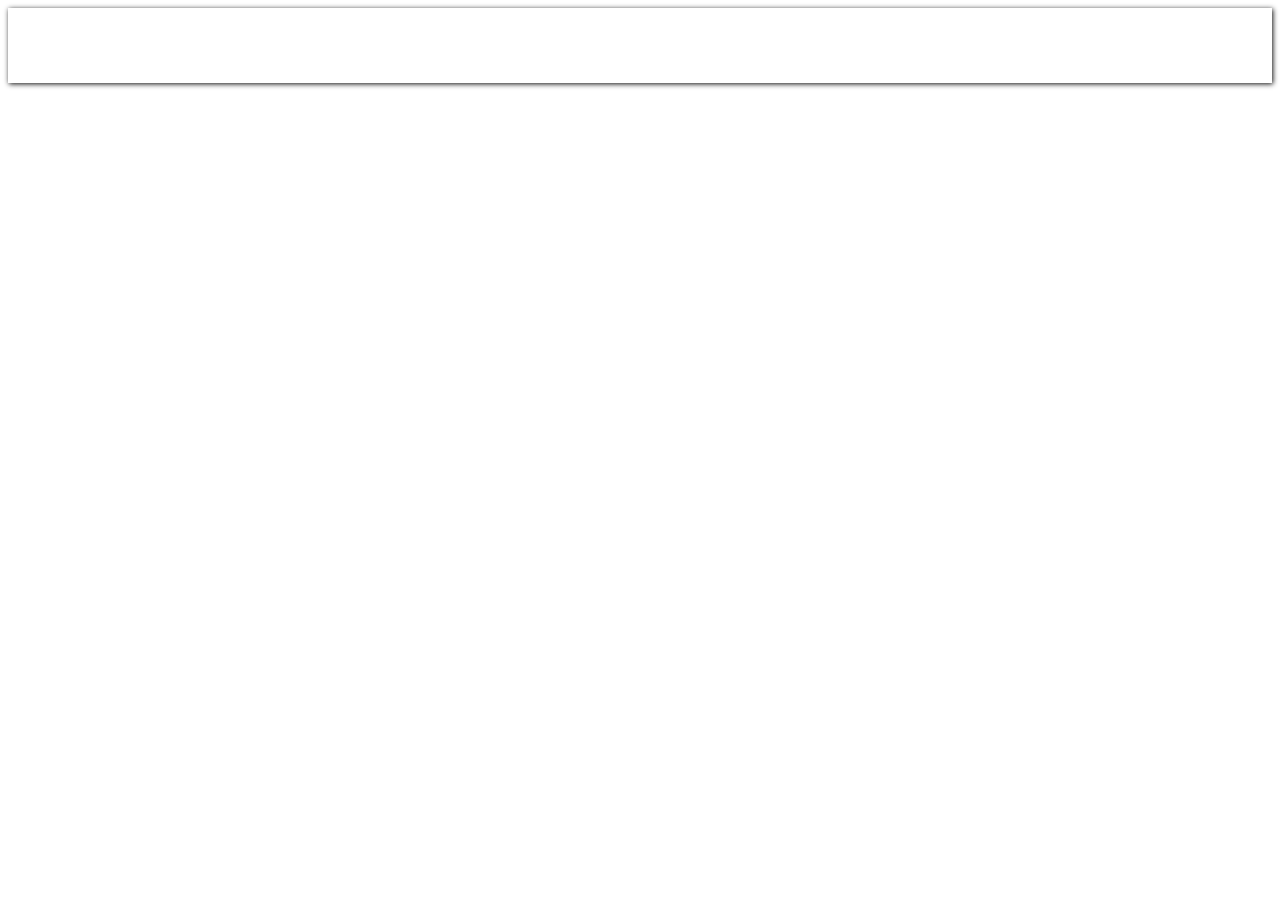
<file: pages/error404.html>
<!DOCTYPE html>
<html lang="es">
    <head>
        <meta charset="UTF-8" />
        <meta name="viewport" content="width=device-width, initial-scale=1.0" />
        <meta name="author" content="Joaquin Vazquez" />
        <meta
            name="description"
            content="Ha ocurrido un error. Por favor, intente nuevamente."
        />
        <title>Ha ocurrido un error</title>
        <link rel="stylesheet" href="../css/style.css" />
        <link rel="stylesheet" href="../css/error.css" />
    </head>
    <body>
        <header class="headerProvisional"></header>
        <main class="errorMain">
            <div class="bgCirclesContainer">
                <div class="circle"></div>
                <div class="circle"></div>
                <div class="circle"></div>
                <div class="circle"></div>
            </div>
            <section class="errorTextContainer">
                <h1 class="errorTitle">
                    <span>404</span><br />
                    Vaya, algo salió mal...
                </h1>
                <p class="errorParagraph">
                    Puedes volver atras haciendo
                    <a href="../index.html">Click Aquí</a>
                </p>
            </section>
        </main>
    </body>
</html>
</file>
<file: css/style.css>

</file>
<file: css/error.css>
header {
    height: 75px;
    background-color: var(--color1);
    box-shadow: 1px 1px 5px #0f0f0f;
}

body {
    font-family: var(--fuenteMontserrat);
    text-align: center;
    color: #fff;
}

.errorMain {
    height: calc(100vh - 80px);
    display: flex;
    flex-direction: column;
    justify-content: center;
    position: relative;
    overflow: hidden;
}

.errorTitle {
    font-weight: 100;
    font-size: 2rem;
    margin-bottom: 9rem;
}
.errorTitle span {
    color: var(--color3);
    font-size: 2.8em;
}

.errorParagraph {
    font-size: 1.2rem;
}
.errorParagraph a {
    color: #fff;
    text-decoration: none;
    border: 1px solid var(--color3);
    padding: 0.3em 0.6em;
    margin-left: 0.2em;
    border-radius: 5px;
    background-color: var(--color2);
}

/* circles background */
.bgCirclesContainer {
    width: 100%;
    height: 100%;
    position: absolute;
    z-index: -1;
}
.bgCirclesContainer .circle {
    position: absolute;
    border-radius: 50%;
    height: 500px;
    width: 500px;
    background-color: var(--color3);
}
/* separate circles */
.bgCirclesContainer .circle:nth-of-type(1) {
    right: -20%;
    top: -10%;
}
.bgCirclesContainer .circle:nth-of-type(2) {
    bottom: -10%;
    left: -11%;
}
.bgCirclesContainer .circle:nth-of-type(3) {
    background-color: var(--color2);
    bottom: -25%;
    left: -8%;
}
.bgCirclesContainer .circle:nth-of-type(4) {
    bottom: -40%;
    left: 8%;
}

@media only screen and (max-width: 380px) {
    .bgCirclesContainer .circle {
        height: 200px;
        width: 200px;
    }
    /* separate circles */
    .bgCirclesContainer .circle:nth-of-type(1) {
        right: -35%;
        top: -8%;
    }
    .bgCirclesContainer .circle:nth-of-type(2) {
        bottom: -18%;
        left: -15%;
    }
    .bgCirclesContainer .circle:nth-of-type(3) {
        background-color: var(--color2);
        bottom: -18%;
        left: 20%;
    }
    .bgCirclesContainer .circle:nth-of-type(4) {
        bottom: -18%;
        left: initial;
        right: -15%;
    }
    .errorTitle {
        font-size: 1.6rem;
        margin-bottom: 3rem;
    }
    .errorParagraph {
        font-size: 1.2rem;
        display: flex;
        flex-direction: column;
        align-items: center;
    }
    .errorParagraph a {
        margin-top: 1rem;
        width: 50%;
        padding-top: 0.5rem;
        padding-bottom: 0.5rem;
    }
}
@media only screen and (min-width: 381px) and (max-width: 600px) {
    .bgCirclesContainer .circle {
        height: 300px;
        width: 300px;
    }
    /* separate circles */
    .bgCirclesContainer .circle:nth-of-type(1) {
        right: -40%;
        top: -12%;
    }
    .bgCirclesContainer .circle:nth-of-type(2) {
        bottom: -28%;
        left: -15%;
    }
    .bgCirclesContainer .circle:nth-of-type(3) {
        background-color: var(--color2);
        bottom: -28%;
        left: 20%;
    }
    .bgCirclesContainer .circle:nth-of-type(4) {
        bottom: -28%;
        left: initial;
        right: -15%;
    }
    .errorTitle {
        font-size: 1.6rem;
        margin-bottom: 3rem;
    }
    .errorParagraph {
        font-size: 1.2rem;
        display: flex;
        flex-direction: column;
        align-items: center;
    }
    .errorParagraph a {
        margin-top: 1rem;
        width: 40%;
    }
}
@media only screen and (min-width: 601px) and (max-width: 900px) {
    .bgCirclesContainer .circle {
        height: 300px;
        width: 300px;
    }
    /* separate circles */
    .bgCirclesContainer .circle:nth-of-type(1) {
        right: -30%;
        top: 0%;
    }
    .bgCirclesContainer .circle:nth-of-type(2) {
        bottom: 0%;
        left: -20%;
    }
    .bgCirclesContainer .circle:nth-of-type(3) {
        background-color: var(--color2);
        bottom: -15%;
        left: -8%;
    }
    .bgCirclesContainer .circle:nth-of-type(4) {
        bottom: -30%;
        left: 8%;
    }
    .errorTitle {
        font-size: 1.6rem;
    }
    .errorParagraph {
        font-size: 1rem;
    }
}
@media only screen and (min-width: 901px) and (max-width: 1024px) {
    .bgCirclesContainer .circle {
        height: 300px;
        width: 300px;
    }
    /* separate circles */
    .bgCirclesContainer .circle:nth-of-type(1) {
        right: -20%;
        top: 0%;
    }
    .bgCirclesContainer .circle:nth-of-type(2) {
        bottom: 0%;
        left: -11%;
    }
    .bgCirclesContainer .circle:nth-of-type(3) {
        background-color: var(--color2);
        bottom: -15%;
        left: -8%;
    }
    .bgCirclesContainer .circle:nth-of-type(4) {
        bottom: -30%;
        left: 8%;
    }
    .errorTitle {
        font-size: 1.8rem;
    }
    .errorParagraph {
        font-size: 1rem;
    }
}
@media only screen and (min-width: 1025px) and (max-width: 1440px) {
    .bgCirclesContainer .circle {
        height: 400px;
        width: 400px;
    }
    .errorTitle {
        font-size: 1.8rem;
    }
    .errorParagraph {
        font-size: 1rem;
    }
}
</file>
